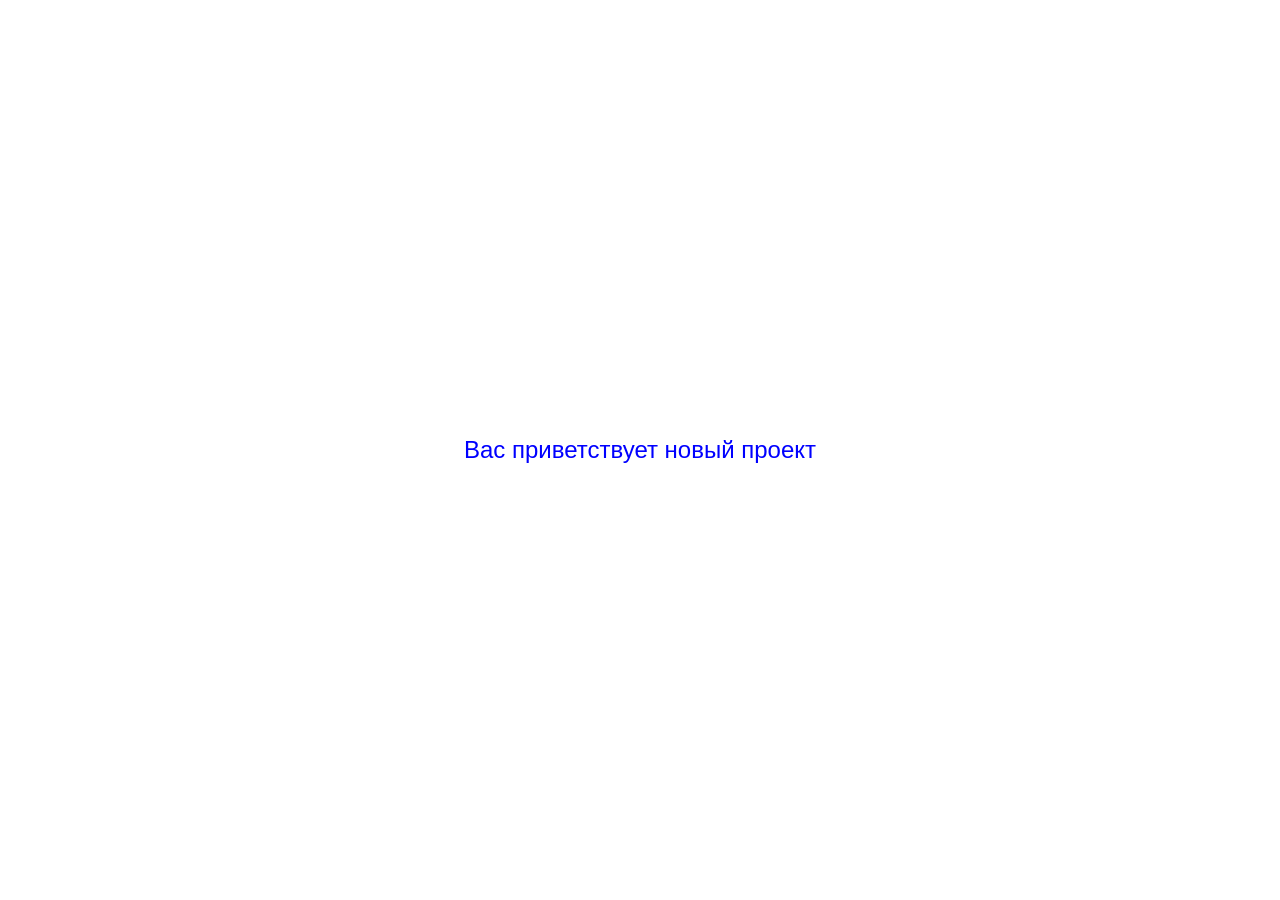
<file: project/pet_proj/templates/learn_page.html>
<!DOCTYPE html>
<html lang="ru">
<head>
    <meta charset="UTF-8">
    <meta name="viewport" content="width=device-width, initial-scale=1.0">
    <title>Новый проект</title>
    <style>
        body {
            /* Устанавливаем синий цвет для всего текста на странице */
            color: blue;
            /* Дополнительно: выравниваем текст по центру для лучшего отображения */
            text-align: center;
            /* Дополнительно: центрируем текст вертикально на странице */
            display: flex;
            justify-content: center;
            align-items: center;
            height: 100vh;
            margin: 0;
            font-family: sans-serif;
            font-size: 24px;
        }
    </style>
</head>
<body>
    <!-- Текст "Вас приветствует новый проект" синим цветом -->
    Вас приветствует новый проект
</body>
</html>
</file>
